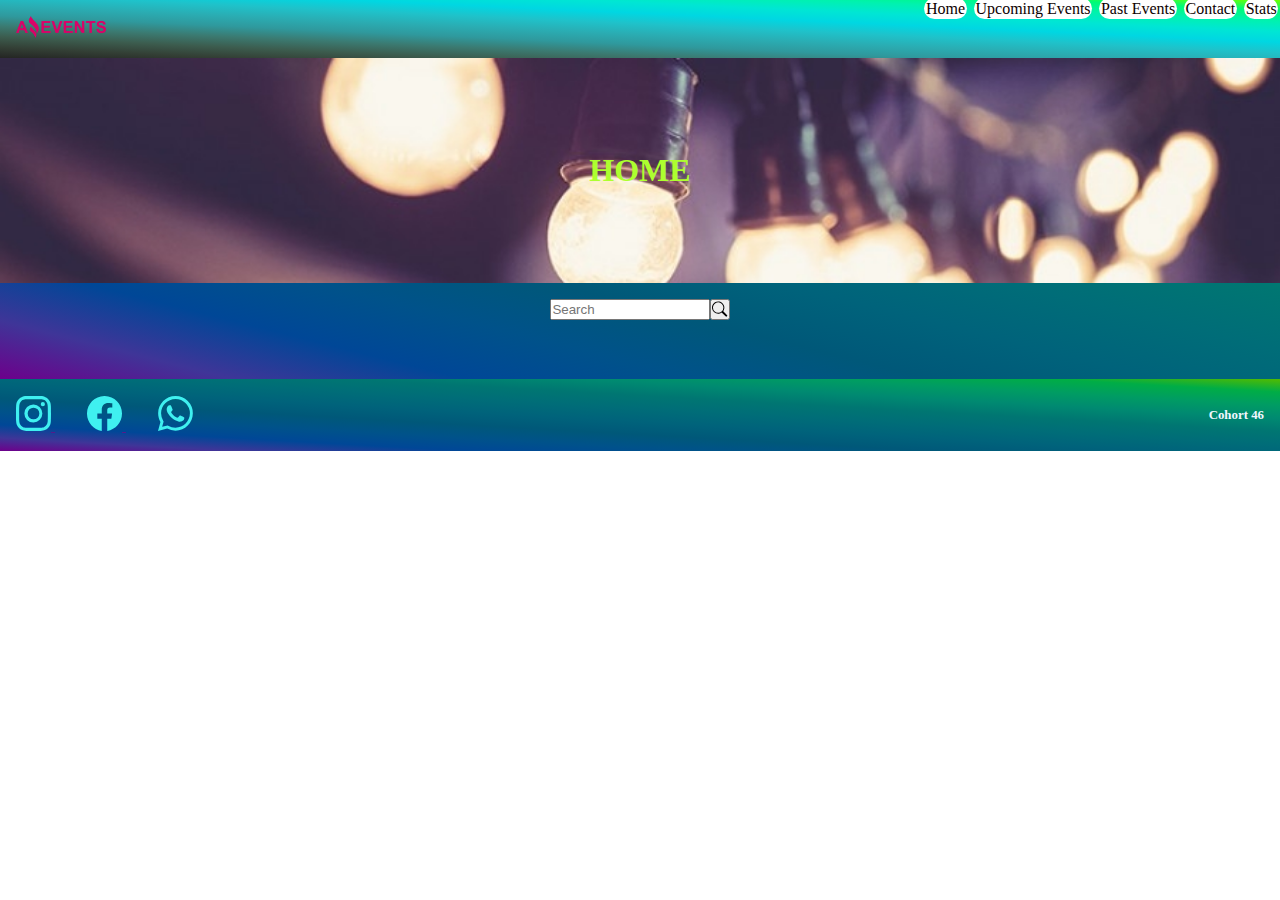
<file: index.html>
<!DOCTYPE html>
<html lang="en">
<head>
    <meta charset="UTF-8">
    <meta http-equiv="X-UA-Compatible" content="IE=edge">
    <meta name="viewport" content="width=device-width, initial-scale=1.0">
    <link rel="shortcut icon" href="./assets/images/Logo-Amazing-Events.png" type="image/x-icon">
    <title>Home</title>
    <link href="https://cdn.jsdelivr.net/npm/bootstrap@5.3.0-alpha1/dist/css/bootstrap.min.css" rel="stylesheet" integrity="sha384-GLhlTQ8iRABdZLl6O3oVMWSktQOp6b7In1Zl3/Jr59b6EGGoI1aFkw7cmDA6j6gD" crossorigin="anonymous">
    <link rel="stylesheet" href="./assets/styles/style.css">
</head>
<body>
  
  <header>
    <div class="logo-img">
      <a class="navbar-brand" href="#">
       <img src="./assets/images/Logo-Amazing-Events.png" alt="logo"  height="22">
      </a>
      </div>
    <nav class="navbar p-1 color">
        <a href=".#">Home</a>
        <a href="./assets/pages/upcomingevents.html">Upcoming Events</a>
        <a href="./assets/pages/pastevents.html">Past Events</a>
        <a href="./assets/pages/contact.html">Contact</a>
        <a href="./assets/pages/stats.html">Stats</a>
      </nav>
    </header>

      <main>
        <div class="home-contenedor">
            <h1>HOME</h1>
        </div>
        
        <div class="seccion1 container">

          
          <div class="cartas" id="cards-conte">

          </div>
            
            <div class="searching">
              <label for="site-search"></label>
                <input type="search" id="site-search" placeholder="Search">
                <button class="ico-sea"><svg xmlns="http://www.w3.org/2000/svg" width="16" height="16" fill="currentColor" class="bi bi-search" viewBox="0 0 16 16">
                  <path d="M11.742 10.344a6.5 6.5 0 1 0-1.397 1.398h-.001c.03.04.062.078.098.115l3.85 3.85a1 1 0 0 0 1.415-1.414l-3.85-3.85a1.007 1.007 0 0 0-.115-.1zM12 6.5a5.5 5.5 0 1 1-11 0 5.5 5.5 0 0 1 11 0z"/>
                </svg></button>
            </div>

        </div>

        <div class="cartas-1 d-flex justify-content-around container-fluid p-2 gap-3;" id="contenedor-data">

      
        </div>
      </main>
      
      <footer>
        <div class="icons-footer">
          <div class="icons-footer2">
          <a href="">
            <svg xmlns="http://www.w3.org/2000/svg" width="35" height="35" fill="currentColor" class="bi bi-instagram" viewBox="0 0 16 16">
              <path d="M8 0C5.829 0 5.556.01 4.703.048 3.85.088 3.269.222 2.76.42a3.917 3.917 0 0 0-1.417.923A3.927 3.927 0 0 0 .42 2.76C.222 3.268.087 3.85.048 4.7.01 5.555 0 5.827 0 8.001c0 2.172.01 2.444.048 3.297.04.852.174 1.433.372 1.942.205.526.478.972.923 1.417.444.445.89.719 1.416.923.51.198 1.09.333 1.942.372C5.555 15.99 5.827 16 8 16s2.444-.01 3.298-.048c.851-.04 1.434-.174 1.943-.372a3.916 3.916 0 0 0 1.416-.923c.445-.445.718-.891.923-1.417.197-.509.332-1.09.372-1.942C15.99 10.445 16 10.173 16 8s-.01-2.445-.048-3.299c-.04-.851-.175-1.433-.372-1.941a3.926 3.926 0 0 0-.923-1.417A3.911 3.911 0 0 0 13.24.42c-.51-.198-1.092-.333-1.943-.372C10.443.01 10.172 0 7.998 0h.003zm-.717 1.442h.718c2.136 0 2.389.007 3.232.046.78.035 1.204.166 1.486.275.373.145.64.319.92.599.28.28.453.546.598.92.11.281.24.705.275 1.485.039.843.047 1.096.047 3.231s-.008 2.389-.047 3.232c-.035.78-.166 1.203-.275 1.485a2.47 2.47 0 0 1-.599.919c-.28.28-.546.453-.92.598-.28.11-.704.24-1.485.276-.843.038-1.096.047-3.232.047s-2.39-.009-3.233-.047c-.78-.036-1.203-.166-1.485-.276a2.478 2.478 0 0 1-.92-.598 2.48 2.48 0 0 1-.6-.92c-.109-.281-.24-.705-.275-1.485-.038-.843-.046-1.096-.046-3.233 0-2.136.008-2.388.046-3.231.036-.78.166-1.204.276-1.486.145-.373.319-.64.599-.92.28-.28.546-.453.92-.598.282-.11.705-.24 1.485-.276.738-.034 1.024-.044 2.515-.045v.002zm4.988 1.328a.96.96 0 1 0 0 1.92.96.96 0 0 0 0-1.92zm-4.27 1.122a4.109 4.109 0 1 0 0 8.217 4.109 4.109 0 0 0 0-8.217zm0 1.441a2.667 2.667 0 1 1 0 5.334 2.667 2.667 0 0 1 0-5.334z"/>
            </svg>
          </a>

          <a href="">
            <svg xmlns="http://www.w3.org/2000/svg" width="35" height="35" fill="currentColor" class="bi bi-facebook" viewBox="0 0 16 16">
              <path d="M16 8.049c0-4.446-3.582-8.05-8-8.05C3.58 0-.002 3.603-.002 8.05c0 4.017 2.926 7.347 6.75 7.951v-5.625h-2.03V8.05H6.75V6.275c0-2.017 1.195-3.131 3.022-3.131.876 0 1.791.157 1.791.157v1.98h-1.009c-.993 0-1.303.621-1.303 1.258v1.51h2.218l-.354 2.326H9.25V16c3.824-.604 6.75-3.934 6.75-7.951z"/>
            </svg>
          </a>

          <a href="">
            <svg xmlns="http://www.w3.org/2000/svg" width="35" height="35" fill="currentColor" class="bi bi-whatsapp" viewBox="0 0 16 16">
              <path d="M13.601 2.326A7.854 7.854 0 0 0 7.994 0C3.627 0 .068 3.558.064 7.926c0 1.399.366 2.76 1.057 3.965L0 16l4.204-1.102a7.933 7.933 0 0 0 3.79.965h.004c4.368 0 7.926-3.558 7.93-7.93A7.898 7.898 0 0 0 13.6 2.326zM7.994 14.521a6.573 6.573 0 0 1-3.356-.92l-.24-.144-2.494.654.666-2.433-.156-.251a6.56 6.56 0 0 1-1.007-3.505c0-3.626 2.957-6.584 6.591-6.584a6.56 6.56 0 0 1 4.66 1.931 6.557 6.557 0 0 1 1.928 4.66c-.004 3.639-2.961 6.592-6.592 6.592zm3.615-4.934c-.197-.099-1.17-.578-1.353-.646-.182-.065-.315-.099-.445.099-.133.197-.513.646-.627.775-.114.133-.232.148-.43.05-.197-.1-.836-.308-1.592-.985-.59-.525-.985-1.175-1.103-1.372-.114-.198-.011-.304.088-.403.087-.088.197-.232.296-.346.1-.114.133-.198.198-.33.065-.134.034-.248-.015-.347-.05-.099-.445-1.076-.612-1.47-.16-.389-.323-.335-.445-.34-.114-.007-.247-.007-.38-.007a.729.729 0 0 0-.529.247c-.182.198-.691.677-.691 1.654 0 .977.71 1.916.81 2.049.098.133 1.394 2.132 3.383 2.992.47.205.84.326 1.129.418.475.152.904.129 1.246.08.38-.058 1.171-.48 1.338-.943.164-.464.164-.86.114-.943-.049-.084-.182-.133-.38-.232z"/>
            </svg>
            
          </a>
          </div>

          <div class="cohort">
            <h6>Cohort 46</h6>
          </div>
        </div>

      </footer>

    
    <script src="https://cdn.jsdelivr.net/npm/bootstrap@5.3.0-alpha1/dist/js/bootstrap.bundle.min.js" integrity="sha384-w76AqPfDkMBDXo30jS1Sgez6pr3x5MlQ1ZAGC+nuZB+EYdgRZgiwxhTBTkF7CXvN" crossorigin="anonymous"></script>
    <script src="assets/javascript/home.js" type="module"></script>
</body>
</html>
</file>
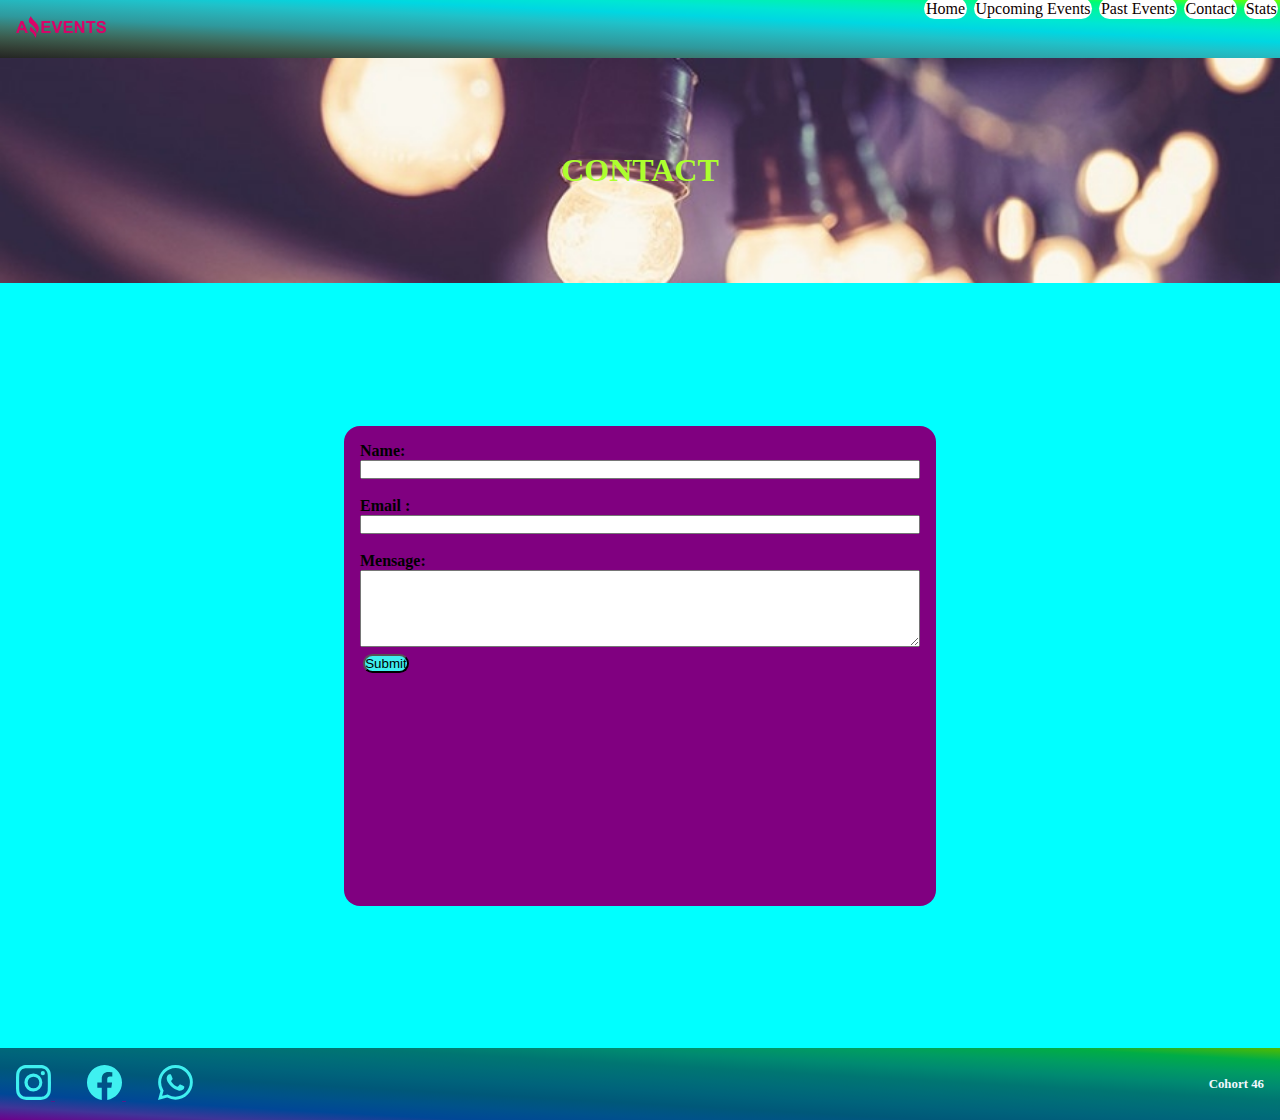
<file: assets/pages/contact.html>
<!DOCTYPE html>
<html lang="en">
<head>
    <meta charset="UTF-8">
    <meta http-equiv="X-UA-Compatible" content="IE=edge">
    <meta name="viewport" content="width=device-width, initial-scale=1.0">
    <link rel="shortcut icon" href="../images/Logo-Amazing-Events.png" type="image/x-icon">
    <title>Home</title>
    <link href="https://cdn.jsdelivr.net/npm/bootstrap@5.3.0-alpha1/dist/css/bootstrap.min.css" rel="stylesheet" integrity="sha384-GLhlTQ8iRABdZLl6O3oVMWSktQOp6b7In1Zl3/Jr59b6EGGoI1aFkw7cmDA6j6gD" crossorigin="anonymous">
    <link rel="stylesheet" href="../styles/style.css">
</head>
<body>
  <header>
    <div class="logo-img">
      <a class="navbar-brand" href="#">
       <img src="../images/Logo-Amazing-Events.png" alt="logo"  height="22">
      </a>
      </div>
    <nav class="navbar p-1 color">
        <a href="/index.html">Home</a>
        <a href="./upcomingevents.html">Upcoming Events</a>
        <a href="./pastevents.html">Past Events</a>
        <a href="#">Contact</a>
        <a href="./stats.html">Stats</a>
      </nav>
  </header>

<main>
    <div class="home-contenedor">
        <h1>CONTACT</h1>
    </div>

      <div class="table-form">
          <div class="letter-form">
          <form action="post" method="get">
            Name:
            <input class="name-inp" type="text" name="nombre" ><br>
            <br>
            Email :
            <input class="name-inp" type="text" name="mail" ><br>
            <br>
            Mensage:<br>
            <textarea class="name-msg" name="comentarios" rows="5" ></textarea> 
            <br>
            <input class="buttons-nav" type="submit" value="Submit">
          </form>
        </div>
      </div>
     
</main>

<footer>
    <div class="icons-footer">
      <div class="icons-footer2">
      <a href="">
        <svg xmlns="http://www.w3.org/2000/svg" width="35" height="35" fill="currentColor" class="bi bi-instagram" viewBox="0 0 16 16">
          <path d="M8 0C5.829 0 5.556.01 4.703.048 3.85.088 3.269.222 2.76.42a3.917 3.917 0 0 0-1.417.923A3.927 3.927 0 0 0 .42 2.76C.222 3.268.087 3.85.048 4.7.01 5.555 0 5.827 0 8.001c0 2.172.01 2.444.048 3.297.04.852.174 1.433.372 1.942.205.526.478.972.923 1.417.444.445.89.719 1.416.923.51.198 1.09.333 1.942.372C5.555 15.99 5.827 16 8 16s2.444-.01 3.298-.048c.851-.04 1.434-.174 1.943-.372a3.916 3.916 0 0 0 1.416-.923c.445-.445.718-.891.923-1.417.197-.509.332-1.09.372-1.942C15.99 10.445 16 10.173 16 8s-.01-2.445-.048-3.299c-.04-.851-.175-1.433-.372-1.941a3.926 3.926 0 0 0-.923-1.417A3.911 3.911 0 0 0 13.24.42c-.51-.198-1.092-.333-1.943-.372C10.443.01 10.172 0 7.998 0h.003zm-.717 1.442h.718c2.136 0 2.389.007 3.232.046.78.035 1.204.166 1.486.275.373.145.64.319.92.599.28.28.453.546.598.92.11.281.24.705.275 1.485.039.843.047 1.096.047 3.231s-.008 2.389-.047 3.232c-.035.78-.166 1.203-.275 1.485a2.47 2.47 0 0 1-.599.919c-.28.28-.546.453-.92.598-.28.11-.704.24-1.485.276-.843.038-1.096.047-3.232.047s-2.39-.009-3.233-.047c-.78-.036-1.203-.166-1.485-.276a2.478 2.478 0 0 1-.92-.598 2.48 2.48 0 0 1-.6-.92c-.109-.281-.24-.705-.275-1.485-.038-.843-.046-1.096-.046-3.233 0-2.136.008-2.388.046-3.231.036-.78.166-1.204.276-1.486.145-.373.319-.64.599-.92.28-.28.546-.453.92-.598.282-.11.705-.24 1.485-.276.738-.034 1.024-.044 2.515-.045v.002zm4.988 1.328a.96.96 0 1 0 0 1.92.96.96 0 0 0 0-1.92zm-4.27 1.122a4.109 4.109 0 1 0 0 8.217 4.109 4.109 0 0 0 0-8.217zm0 1.441a2.667 2.667 0 1 1 0 5.334 2.667 2.667 0 0 1 0-5.334z"/>
        </svg>
      </a>

      <a href="">
        <svg xmlns="http://www.w3.org/2000/svg" width="35" height="35" fill="currentColor" class="bi bi-facebook" viewBox="0 0 16 16">
          <path d="M16 8.049c0-4.446-3.582-8.05-8-8.05C3.58 0-.002 3.603-.002 8.05c0 4.017 2.926 7.347 6.75 7.951v-5.625h-2.03V8.05H6.75V6.275c0-2.017 1.195-3.131 3.022-3.131.876 0 1.791.157 1.791.157v1.98h-1.009c-.993 0-1.303.621-1.303 1.258v1.51h2.218l-.354 2.326H9.25V16c3.824-.604 6.75-3.934 6.75-7.951z"/>
        </svg>
      </a>

      <a href="">
        <svg xmlns="http://www.w3.org/2000/svg" width="35" height="35" fill="currentColor" class="bi bi-whatsapp" viewBox="0 0 16 16">
          <path d="M13.601 2.326A7.854 7.854 0 0 0 7.994 0C3.627 0 .068 3.558.064 7.926c0 1.399.366 2.76 1.057 3.965L0 16l4.204-1.102a7.933 7.933 0 0 0 3.79.965h.004c4.368 0 7.926-3.558 7.93-7.93A7.898 7.898 0 0 0 13.6 2.326zM7.994 14.521a6.573 6.573 0 0 1-3.356-.92l-.24-.144-2.494.654.666-2.433-.156-.251a6.56 6.56 0 0 1-1.007-3.505c0-3.626 2.957-6.584 6.591-6.584a6.56 6.56 0 0 1 4.66 1.931 6.557 6.557 0 0 1 1.928 4.66c-.004 3.639-2.961 6.592-6.592 6.592zm3.615-4.934c-.197-.099-1.17-.578-1.353-.646-.182-.065-.315-.099-.445.099-.133.197-.513.646-.627.775-.114.133-.232.148-.43.05-.197-.1-.836-.308-1.592-.985-.59-.525-.985-1.175-1.103-1.372-.114-.198-.011-.304.088-.403.087-.088.197-.232.296-.346.1-.114.133-.198.198-.33.065-.134.034-.248-.015-.347-.05-.099-.445-1.076-.612-1.47-.16-.389-.323-.335-.445-.34-.114-.007-.247-.007-.38-.007a.729.729 0 0 0-.529.247c-.182.198-.691.677-.691 1.654 0 .977.71 1.916.81 2.049.098.133 1.394 2.132 3.383 2.992.47.205.84.326 1.129.418.475.152.904.129 1.246.08.38-.058 1.171-.48 1.338-.943.164-.464.164-.86.114-.943-.049-.084-.182-.133-.38-.232z"/>
        </svg>
        
      </a>
      </div>

      <div class="cohort">
        <h6>Cohort 46</h6>
      </div>
    </div>

  </footer>

<script src="https://cdn.jsdelivr.net/npm/bootstrap@5.3.0-alpha1/dist/js/bootstrap.bundle.min.js" integrity="sha384-w76AqPfDkMBDXo30jS1Sgez6pr3x5MlQ1ZAGC+nuZB+EYdgRZgiwxhTBTkF7CXvN" crossorigin="anonymous"></script>
</body>
</html>
</file>
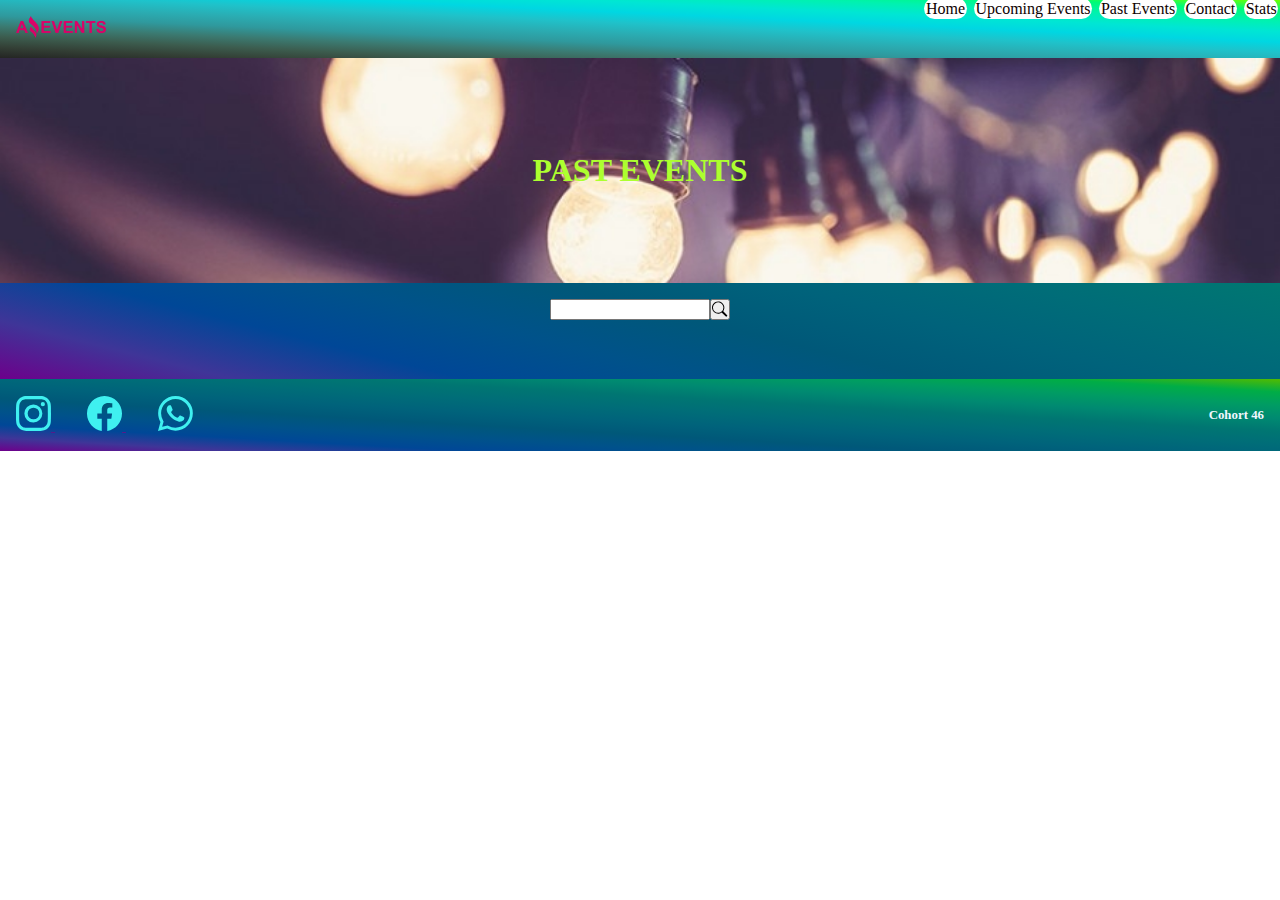
<file: assets/pages/pastevents.html>
<!DOCTYPE html>
<html lang="en">
<head>
    <meta charset="UTF-8">
    <meta http-equiv="X-UA-Compatible" content="IE=edge">
    <meta name="viewport" content="width=device-width, initial-scale=1.0">
    <link rel="shortcut icon" href="../images/Logo-Amazing-Events.png" type="image/x-icon">
    <title>Home</title>
    <link href="https://cdn.jsdelivr.net/npm/bootstrap@5.3.0-alpha1/dist/css/bootstrap.min.css" rel="stylesheet" integrity="sha384-GLhlTQ8iRABdZLl6O3oVMWSktQOp6b7In1Zl3/Jr59b6EGGoI1aFkw7cmDA6j6gD" crossorigin="anonymous">
    <link rel="stylesheet" href="../styles/style.css">
</head>
<body>
  <header>
    <div class="logo-img">
      <a class="navbar-brand" href="#">
       <img src="../images/Logo-Amazing-Events.png" alt="logo"  height="22">
      </a>
      </div>
    <nav class="navbar p-1 color ">
        <a href="/index.html">Home</a>
        <a href="./upcomingevents.html">Upcoming Events</a>
        <a href="#">Past Events</a>
        <a href="./contact.html">Contact</a>
        <a href="./stats.html">Stats</a>
      </nav>
    </header>

      <main>
        <div class="home-contenedor">
            <h1>PAST EVENTS</h1>
        </div>
        <div class="seccion1 container">
            
          <div class="cartas" id="cards-conte">

          </div>

            <div class="searching">
              <label for="site-search"></label>
                <input type="search" id="site-search" name="search">
                <button class="ico-sea"><svg xmlns="http://www.w3.org/2000/svg" width="16" height="16" fill="currentColor" class="bi bi-search" viewBox="0 0 16 16">
                  <path d="M11.742 10.344a6.5 6.5 0 1 0-1.397 1.398h-.001c.03.04.062.078.098.115l3.85 3.85a1 1 0 0 0 1.415-1.414l-3.85-3.85a1.007 1.007 0 0 0-.115-.1zM12 6.5a5.5 5.5 0 1 1-11 0 5.5 5.5 0 0 1 11 0z"/>
                </svg></button>
            </div>  
        </div>

        <div class="cartas-1 d-flex justify-content-around col-12 p-2" id="contenedor-3">

         
        </div>

      </main>
      <footer>
        <div class="icons-footer">
          <div class="icons-footer2">
          <a href="">
            <svg xmlns="http://www.w3.org/2000/svg" width="35" height="35" fill="currentColor" class="bi bi-instagram" viewBox="0 0 16 16">
              <path d="M8 0C5.829 0 5.556.01 4.703.048 3.85.088 3.269.222 2.76.42a3.917 3.917 0 0 0-1.417.923A3.927 3.927 0 0 0 .42 2.76C.222 3.268.087 3.85.048 4.7.01 5.555 0 5.827 0 8.001c0 2.172.01 2.444.048 3.297.04.852.174 1.433.372 1.942.205.526.478.972.923 1.417.444.445.89.719 1.416.923.51.198 1.09.333 1.942.372C5.555 15.99 5.827 16 8 16s2.444-.01 3.298-.048c.851-.04 1.434-.174 1.943-.372a3.916 3.916 0 0 0 1.416-.923c.445-.445.718-.891.923-1.417.197-.509.332-1.09.372-1.942C15.99 10.445 16 10.173 16 8s-.01-2.445-.048-3.299c-.04-.851-.175-1.433-.372-1.941a3.926 3.926 0 0 0-.923-1.417A3.911 3.911 0 0 0 13.24.42c-.51-.198-1.092-.333-1.943-.372C10.443.01 10.172 0 7.998 0h.003zm-.717 1.442h.718c2.136 0 2.389.007 3.232.046.78.035 1.204.166 1.486.275.373.145.64.319.92.599.28.28.453.546.598.92.11.281.24.705.275 1.485.039.843.047 1.096.047 3.231s-.008 2.389-.047 3.232c-.035.78-.166 1.203-.275 1.485a2.47 2.47 0 0 1-.599.919c-.28.28-.546.453-.92.598-.28.11-.704.24-1.485.276-.843.038-1.096.047-3.232.047s-2.39-.009-3.233-.047c-.78-.036-1.203-.166-1.485-.276a2.478 2.478 0 0 1-.92-.598 2.48 2.48 0 0 1-.6-.92c-.109-.281-.24-.705-.275-1.485-.038-.843-.046-1.096-.046-3.233 0-2.136.008-2.388.046-3.231.036-.78.166-1.204.276-1.486.145-.373.319-.64.599-.92.28-.28.546-.453.92-.598.282-.11.705-.24 1.485-.276.738-.034 1.024-.044 2.515-.045v.002zm4.988 1.328a.96.96 0 1 0 0 1.92.96.96 0 0 0 0-1.92zm-4.27 1.122a4.109 4.109 0 1 0 0 8.217 4.109 4.109 0 0 0 0-8.217zm0 1.441a2.667 2.667 0 1 1 0 5.334 2.667 2.667 0 0 1 0-5.334z"/>
            </svg>
          </a>

          <a href="">
            <svg xmlns="http://www.w3.org/2000/svg" width="35" height="35" fill="currentColor" class="bi bi-facebook" viewBox="0 0 16 16">
              <path d="M16 8.049c0-4.446-3.582-8.05-8-8.05C3.58 0-.002 3.603-.002 8.05c0 4.017 2.926 7.347 6.75 7.951v-5.625h-2.03V8.05H6.75V6.275c0-2.017 1.195-3.131 3.022-3.131.876 0 1.791.157 1.791.157v1.98h-1.009c-.993 0-1.303.621-1.303 1.258v1.51h2.218l-.354 2.326H9.25V16c3.824-.604 6.75-3.934 6.75-7.951z"/>
            </svg>
          </a>

          <a href="">
            <svg xmlns="http://www.w3.org/2000/svg" width="35" height="35" fill="currentColor" class="bi bi-whatsapp" viewBox="0 0 16 16">
              <path d="M13.601 2.326A7.854 7.854 0 0 0 7.994 0C3.627 0 .068 3.558.064 7.926c0 1.399.366 2.76 1.057 3.965L0 16l4.204-1.102a7.933 7.933 0 0 0 3.79.965h.004c4.368 0 7.926-3.558 7.93-7.93A7.898 7.898 0 0 0 13.6 2.326zM7.994 14.521a6.573 6.573 0 0 1-3.356-.92l-.24-.144-2.494.654.666-2.433-.156-.251a6.56 6.56 0 0 1-1.007-3.505c0-3.626 2.957-6.584 6.591-6.584a6.56 6.56 0 0 1 4.66 1.931 6.557 6.557 0 0 1 1.928 4.66c-.004 3.639-2.961 6.592-6.592 6.592zm3.615-4.934c-.197-.099-1.17-.578-1.353-.646-.182-.065-.315-.099-.445.099-.133.197-.513.646-.627.775-.114.133-.232.148-.43.05-.197-.1-.836-.308-1.592-.985-.59-.525-.985-1.175-1.103-1.372-.114-.198-.011-.304.088-.403.087-.088.197-.232.296-.346.1-.114.133-.198.198-.33.065-.134.034-.248-.015-.347-.05-.099-.445-1.076-.612-1.47-.16-.389-.323-.335-.445-.34-.114-.007-.247-.007-.38-.007a.729.729 0 0 0-.529.247c-.182.198-.691.677-.691 1.654 0 .977.71 1.916.81 2.049.098.133 1.394 2.132 3.383 2.992.47.205.84.326 1.129.418.475.152.904.129 1.246.08.38-.058 1.171-.48 1.338-.943.164-.464.164-.86.114-.943-.049-.084-.182-.133-.38-.232z"/>
            </svg>
            
          </a>
          </div>

          <div class="cohort">
            <h6>Cohort 46</h6>
          </div>
        </div>

      </footer>

    <script src="https://cdn.jsdelivr.net/npm/bootstrap@5.3.0-alpha1/dist/js/bootstrap.bundle.min.js" integrity="sha384-w76AqPfDkMBDXo30jS1Sgez6pr3x5MlQ1ZAGC+nuZB+EYdgRZgiwxhTBTkF7CXvN" crossorigin="anonymous"></script>
    <script src="/assets/javascript/pastevent.js" type="module"></script>
</body>
</body>
</html>
</file>
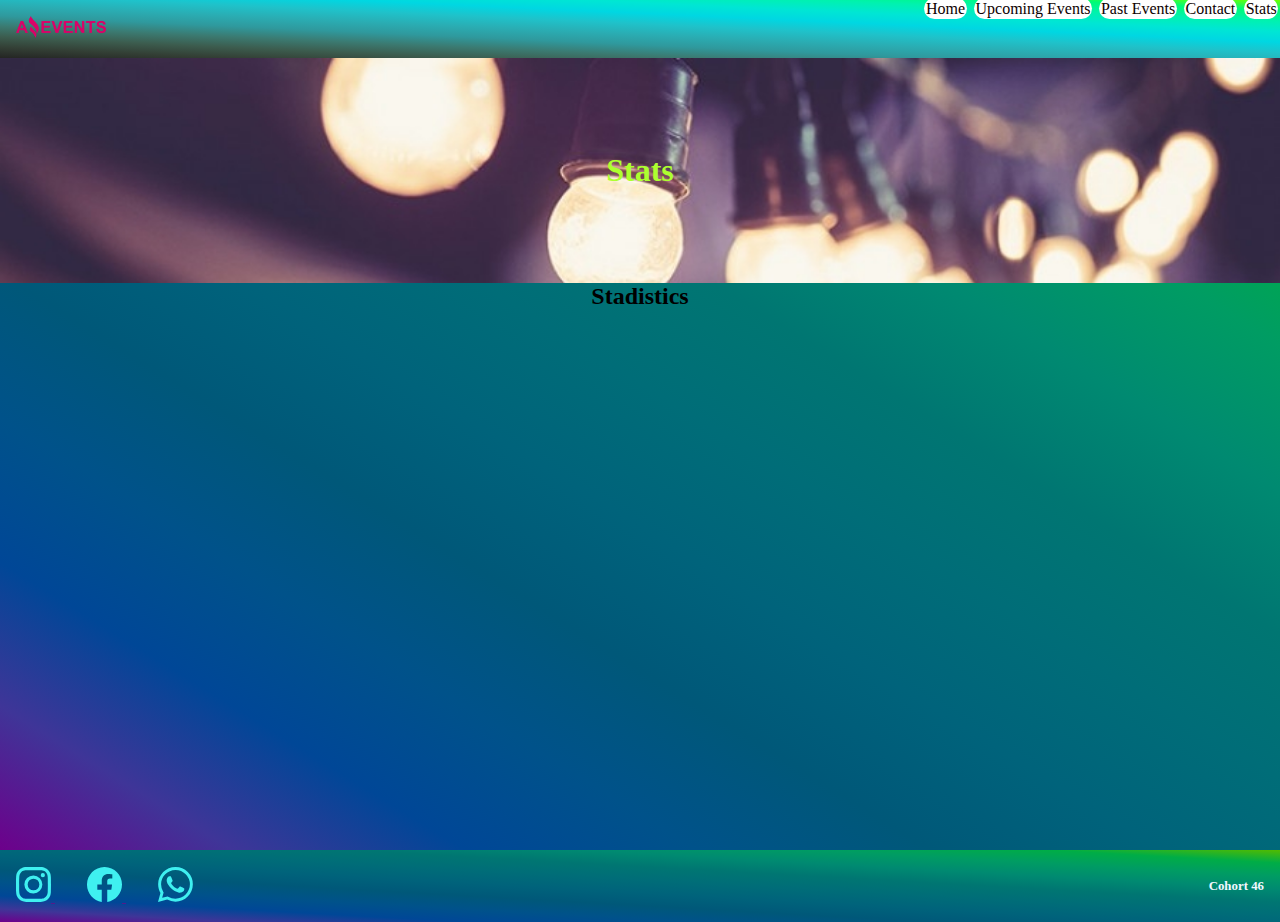
<file: assets/pages/stats.html>
<!DOCTYPE html>
<html lang="en">
<head>
    <meta charset="UTF-8">
    <meta http-equiv="X-UA-Compatible" content="IE=edge">
    <meta name="viewport" content="width=device-width, initial-scale=1.0">
    <link rel="shortcut icon" href="../images/Logo-Amazing-Events.png" type="image/x-icon">
    <title>Home</title>
    <link href="https://cdn.jsdelivr.net/npm/bootstrap@5.3.0-alpha1/dist/css/bootstrap.min.css" rel="stylesheet" integrity="sha384-GLhlTQ8iRABdZLl6O3oVMWSktQOp6b7In1Zl3/Jr59b6EGGoI1aFkw7cmDA6j6gD" crossorigin="anonymous">
    <link rel="stylesheet" href="../styles/style.css">
</head>
<body>
    <header>
        <div class="logo-img">
          <a class="navbar-brand" href="#">
           <img src="../images/Logo-Amazing-Events.png" alt="logo"  height="22">
          </a>
          </div>
        <nav class="navbar p-1 color ">
            <a href="/index.html">Home</a>
            <a href="./upcomingevents.html">Upcoming Events</a>
            <a href="./pastevents.html">Past Events</a>
            <a href="./contact.html">Contact</a>
            <a href="#">Stats</a>
          </nav>
        </header>

      <main>
        <div class="home-contenedor">
            <h1>Stats</h1>
        </div>
        <section>
            <h2>Stadistics</h2>
            <div class="sta-table">
            
                <div class="talex-contents" id="table">
                
                </div>

            </div>


        </section>


    </main>
    <footer>
      <div class="icons-footer">
        <div class="icons-footer2">
        <a href="">
          <svg xmlns="http://www.w3.org/2000/svg" width="35" height="35" fill="currentColor" class="bi bi-instagram" viewBox="0 0 16 16">
            <path d="M8 0C5.829 0 5.556.01 4.703.048 3.85.088 3.269.222 2.76.42a3.917 3.917 0 0 0-1.417.923A3.927 3.927 0 0 0 .42 2.76C.222 3.268.087 3.85.048 4.7.01 5.555 0 5.827 0 8.001c0 2.172.01 2.444.048 3.297.04.852.174 1.433.372 1.942.205.526.478.972.923 1.417.444.445.89.719 1.416.923.51.198 1.09.333 1.942.372C5.555 15.99 5.827 16 8 16s2.444-.01 3.298-.048c.851-.04 1.434-.174 1.943-.372a3.916 3.916 0 0 0 1.416-.923c.445-.445.718-.891.923-1.417.197-.509.332-1.09.372-1.942C15.99 10.445 16 10.173 16 8s-.01-2.445-.048-3.299c-.04-.851-.175-1.433-.372-1.941a3.926 3.926 0 0 0-.923-1.417A3.911 3.911 0 0 0 13.24.42c-.51-.198-1.092-.333-1.943-.372C10.443.01 10.172 0 7.998 0h.003zm-.717 1.442h.718c2.136 0 2.389.007 3.232.046.78.035 1.204.166 1.486.275.373.145.64.319.92.599.28.28.453.546.598.92.11.281.24.705.275 1.485.039.843.047 1.096.047 3.231s-.008 2.389-.047 3.232c-.035.78-.166 1.203-.275 1.485a2.47 2.47 0 0 1-.599.919c-.28.28-.546.453-.92.598-.28.11-.704.24-1.485.276-.843.038-1.096.047-3.232.047s-2.39-.009-3.233-.047c-.78-.036-1.203-.166-1.485-.276a2.478 2.478 0 0 1-.92-.598 2.48 2.48 0 0 1-.6-.92c-.109-.281-.24-.705-.275-1.485-.038-.843-.046-1.096-.046-3.233 0-2.136.008-2.388.046-3.231.036-.78.166-1.204.276-1.486.145-.373.319-.64.599-.92.28-.28.546-.453.92-.598.282-.11.705-.24 1.485-.276.738-.034 1.024-.044 2.515-.045v.002zm4.988 1.328a.96.96 0 1 0 0 1.92.96.96 0 0 0 0-1.92zm-4.27 1.122a4.109 4.109 0 1 0 0 8.217 4.109 4.109 0 0 0 0-8.217zm0 1.441a2.667 2.667 0 1 1 0 5.334 2.667 2.667 0 0 1 0-5.334z"/>
          </svg>
        </a>

        <a href="">
          <svg xmlns="http://www.w3.org/2000/svg" width="35" height="35" fill="currentColor" class="bi bi-facebook" viewBox="0 0 16 16">
            <path d="M16 8.049c0-4.446-3.582-8.05-8-8.05C3.58 0-.002 3.603-.002 8.05c0 4.017 2.926 7.347 6.75 7.951v-5.625h-2.03V8.05H6.75V6.275c0-2.017 1.195-3.131 3.022-3.131.876 0 1.791.157 1.791.157v1.98h-1.009c-.993 0-1.303.621-1.303 1.258v1.51h2.218l-.354 2.326H9.25V16c3.824-.604 6.75-3.934 6.75-7.951z"/>
          </svg>
        </a>

        <a href="">
          <svg xmlns="http://www.w3.org/2000/svg" width="35" height="35" fill="currentColor" class="bi bi-whatsapp" viewBox="0 0 16 16">
            <path d="M13.601 2.326A7.854 7.854 0 0 0 7.994 0C3.627 0 .068 3.558.064 7.926c0 1.399.366 2.76 1.057 3.965L0 16l4.204-1.102a7.933 7.933 0 0 0 3.79.965h.004c4.368 0 7.926-3.558 7.93-7.93A7.898 7.898 0 0 0 13.6 2.326zM7.994 14.521a6.573 6.573 0 0 1-3.356-.92l-.24-.144-2.494.654.666-2.433-.156-.251a6.56 6.56 0 0 1-1.007-3.505c0-3.626 2.957-6.584 6.591-6.584a6.56 6.56 0 0 1 4.66 1.931 6.557 6.557 0 0 1 1.928 4.66c-.004 3.639-2.961 6.592-6.592 6.592zm3.615-4.934c-.197-.099-1.17-.578-1.353-.646-.182-.065-.315-.099-.445.099-.133.197-.513.646-.627.775-.114.133-.232.148-.43.05-.197-.1-.836-.308-1.592-.985-.59-.525-.985-1.175-1.103-1.372-.114-.198-.011-.304.088-.403.087-.088.197-.232.296-.346.1-.114.133-.198.198-.33.065-.134.034-.248-.015-.347-.05-.099-.445-1.076-.612-1.47-.16-.389-.323-.335-.445-.34-.114-.007-.247-.007-.38-.007a.729.729 0 0 0-.529.247c-.182.198-.691.677-.691 1.654 0 .977.71 1.916.81 2.049.098.133 1.394 2.132 3.383 2.992.47.205.84.326 1.129.418.475.152.904.129 1.246.08.38-.058 1.171-.48 1.338-.943.164-.464.164-.86.114-.943-.049-.084-.182-.133-.38-.232z"/>
          </svg>
          
        </a>
        </div>

        <div class="cohort">
          <h6>Cohort 46</h6>
        </div>
      </div>

    </footer>

  <script src="https://cdn.jsdelivr.net/npm/bootstrap@5.3.0-alpha1/dist/js/bootstrap.bundle.min.js" integrity="sha384-w76AqPfDkMBDXo30jS1Sgez6pr3x5MlQ1ZAGC+nuZB+EYdgRZgiwxhTBTkF7CXvN" crossorigin="anonymous"></script>
  <script src="../javascript/stats.js"></script>
</body>
</html>
</file>
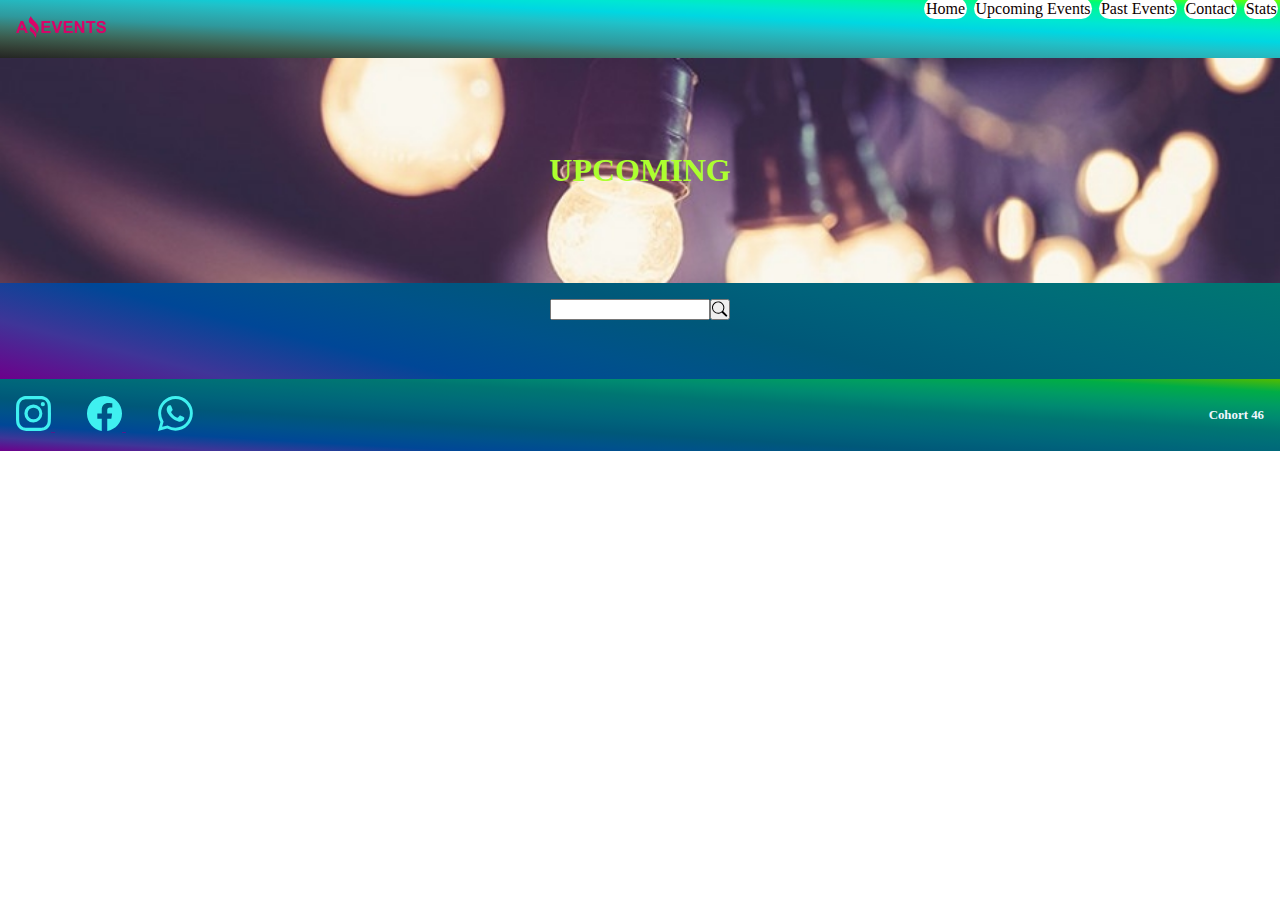
<file: assets/pages/upcomingevents.html>
<!DOCTYPE html>
<html lang="en">
<head>
    <meta charset="UTF-8">
    <meta http-equiv="X-UA-Compatible" content="IE=edge">
    <meta name="viewport" content="width=device-width, initial-scale=1.0">
    <link rel="shortcut icon" href="../images/Logo-Amazing-Events.png" type="image/x-icon">
    <title>Home</title>
    <link href="https://cdn.jsdelivr.net/npm/bootstrap@5.3.0-alpha1/dist/css/bootstrap.min.css" rel="stylesheet" integrity="sha384-GLhlTQ8iRABdZLl6O3oVMWSktQOp6b7In1Zl3/Jr59b6EGGoI1aFkw7cmDA6j6gD" crossorigin="anonymous">
    <link rel="stylesheet" href="../styles/style.css">
</head>
<body>
  <header>
    <div class="logo-img">
      <a class="navbar-brand" href="#">
       <img src="../images/Logo-Amazing-Events.png" alt="logo"  height="22">
      </a>
      </div>
    <nav class="navbar p-1 color">
        <a href="/index.html">Home</a>
        <a href="./upcomingevents.html">Upcoming Events</a>
        <a href="./pastevents.html">Past Events</a>
        <a href="./contact.html">Contact</a>
        <a href="./stats.html">Stats</a>
      </nav>
    </header>

      <main>
        <div class="home-contenedor">
            <h1>UPCOMING</h1>
        </div>
        <div class="seccion1 container">
            
          <div class="cartas" id="cards-conte">

          </div>

              <label for="site-search"></label>
                <input type="search" id="site-search" name="search">
                <button class="ico-sea"><svg xmlns="http://www.w3.org/2000/svg" width="16" height="16" fill="currentColor" class="bi bi-search" viewBox="0 0 16 16">
                  <path d="M11.742 10.344a6.5 6.5 0 1 0-1.397 1.398h-.001c.03.04.062.078.098.115l3.85 3.85a1 1 0 0 0 1.415-1.414l-3.85-3.85a1.007 1.007 0 0 0-.115-.1zM12 6.5a5.5 5.5 0 1 1-11 0 5.5 5.5 0 0 1 11 0z"/>
                </svg></button>
            </div>  
        </div>

        <div class="cartas-1 d-flex justify-content-around col-12 p-2" id="contenedor-2">

        </div>

      </main>
      <footer>
        <div class="icons-footer">
          <div class="icons-footer2">
          <a href="">
            <svg xmlns="http://www.w3.org/2000/svg" width="35" height="35" fill="currentColor" class="bi bi-instagram" viewBox="0 0 16 16">
              <path d="M8 0C5.829 0 5.556.01 4.703.048 3.85.088 3.269.222 2.76.42a3.917 3.917 0 0 0-1.417.923A3.927 3.927 0 0 0 .42 2.76C.222 3.268.087 3.85.048 4.7.01 5.555 0 5.827 0 8.001c0 2.172.01 2.444.048 3.297.04.852.174 1.433.372 1.942.205.526.478.972.923 1.417.444.445.89.719 1.416.923.51.198 1.09.333 1.942.372C5.555 15.99 5.827 16 8 16s2.444-.01 3.298-.048c.851-.04 1.434-.174 1.943-.372a3.916 3.916 0 0 0 1.416-.923c.445-.445.718-.891.923-1.417.197-.509.332-1.09.372-1.942C15.99 10.445 16 10.173 16 8s-.01-2.445-.048-3.299c-.04-.851-.175-1.433-.372-1.941a3.926 3.926 0 0 0-.923-1.417A3.911 3.911 0 0 0 13.24.42c-.51-.198-1.092-.333-1.943-.372C10.443.01 10.172 0 7.998 0h.003zm-.717 1.442h.718c2.136 0 2.389.007 3.232.046.78.035 1.204.166 1.486.275.373.145.64.319.92.599.28.28.453.546.598.92.11.281.24.705.275 1.485.039.843.047 1.096.047 3.231s-.008 2.389-.047 3.232c-.035.78-.166 1.203-.275 1.485a2.47 2.47 0 0 1-.599.919c-.28.28-.546.453-.92.598-.28.11-.704.24-1.485.276-.843.038-1.096.047-3.232.047s-2.39-.009-3.233-.047c-.78-.036-1.203-.166-1.485-.276a2.478 2.478 0 0 1-.92-.598 2.48 2.48 0 0 1-.6-.92c-.109-.281-.24-.705-.275-1.485-.038-.843-.046-1.096-.046-3.233 0-2.136.008-2.388.046-3.231.036-.78.166-1.204.276-1.486.145-.373.319-.64.599-.92.28-.28.546-.453.92-.598.282-.11.705-.24 1.485-.276.738-.034 1.024-.044 2.515-.045v.002zm4.988 1.328a.96.96 0 1 0 0 1.92.96.96 0 0 0 0-1.92zm-4.27 1.122a4.109 4.109 0 1 0 0 8.217 4.109 4.109 0 0 0 0-8.217zm0 1.441a2.667 2.667 0 1 1 0 5.334 2.667 2.667 0 0 1 0-5.334z"/>
            </svg>
          </a>

          <a href="">
            <svg xmlns="http://www.w3.org/2000/svg" width="35" height="35" fill="currentColor" class="bi bi-facebook" viewBox="0 0 16 16">
              <path d="M16 8.049c0-4.446-3.582-8.05-8-8.05C3.58 0-.002 3.603-.002 8.05c0 4.017 2.926 7.347 6.75 7.951v-5.625h-2.03V8.05H6.75V6.275c0-2.017 1.195-3.131 3.022-3.131.876 0 1.791.157 1.791.157v1.98h-1.009c-.993 0-1.303.621-1.303 1.258v1.51h2.218l-.354 2.326H9.25V16c3.824-.604 6.75-3.934 6.75-7.951z"/>
            </svg>
          </a>

          <a href="">
            <svg xmlns="http://www.w3.org/2000/svg" width="35" height="35" fill="currentColor" class="bi bi-whatsapp" viewBox="0 0 16 16">
              <path d="M13.601 2.326A7.854 7.854 0 0 0 7.994 0C3.627 0 .068 3.558.064 7.926c0 1.399.366 2.76 1.057 3.965L0 16l4.204-1.102a7.933 7.933 0 0 0 3.79.965h.004c4.368 0 7.926-3.558 7.93-7.93A7.898 7.898 0 0 0 13.6 2.326zM7.994 14.521a6.573 6.573 0 0 1-3.356-.92l-.24-.144-2.494.654.666-2.433-.156-.251a6.56 6.56 0 0 1-1.007-3.505c0-3.626 2.957-6.584 6.591-6.584a6.56 6.56 0 0 1 4.66 1.931 6.557 6.557 0 0 1 1.928 4.66c-.004 3.639-2.961 6.592-6.592 6.592zm3.615-4.934c-.197-.099-1.17-.578-1.353-.646-.182-.065-.315-.099-.445.099-.133.197-.513.646-.627.775-.114.133-.232.148-.43.05-.197-.1-.836-.308-1.592-.985-.59-.525-.985-1.175-1.103-1.372-.114-.198-.011-.304.088-.403.087-.088.197-.232.296-.346.1-.114.133-.198.198-.33.065-.134.034-.248-.015-.347-.05-.099-.445-1.076-.612-1.47-.16-.389-.323-.335-.445-.34-.114-.007-.247-.007-.38-.007a.729.729 0 0 0-.529.247c-.182.198-.691.677-.691 1.654 0 .977.71 1.916.81 2.049.098.133 1.394 2.132 3.383 2.992.47.205.84.326 1.129.418.475.152.904.129 1.246.08.38-.058 1.171-.48 1.338-.943.164-.464.164-.86.114-.943-.049-.084-.182-.133-.38-.232z"/>
            </svg>
            
          </a>
          </div>

          <div class="cohort">
            <h6>Cohort 46</h6>
          </div>
        </div>

      </footer>

    <script src="https://cdn.jsdelivr.net/npm/bootstrap@5.3.0-alpha1/dist/js/bootstrap.bundle.min.js" integrity="sha384-w76AqPfDkMBDXo30jS1Sgez6pr3x5MlQ1ZAGC+nuZB+EYdgRZgiwxhTBTkF7CXvN" crossorigin="anonymous"></script>
    <script src="/assets/javascript/upcoming.js" type="module"></script>
</body>
</html>
</file>
<file: assets/styles/style.css>
*{
    padding: 0;
    margin: 0;
    box-sizing: border-box;
}
main {
    background-image: linear-gradient(to right top, #6d008b, #3f3598, #004797, #00528a, #005879, #00637b, #006d78, #007672, #008a71, #009c63, #00ad46, #52bb00);
}
header {
    display: flex;
    justify-content: space-between;
    background-image: linear-gradient(to right top, #242523, #333f35, #3c5c4e, #3b7a71, #2f999d, #2aadb3, #1fc2ca, #00d7e2, #00e6d4, #00f2af, #00fb76, #6fff00);
}
.buttons-nav {
    color: black;
    background-color: rgb(63, 240, 240);
}
.logo-img {
    display: flex;
    align-items: center;
    padding: 1rem;
}
.navbar a{
    color: rgb(14, 1, 1);
    margin: 0.2rem;
    padding: 0.1rem;
    text-decoration: none;
    background-color: rgb(255, 255, 255);
    border-radius: 1rem;
    margin: 0.1rem;
}
.buttons-nav{
    margin: 0.2rem;
    border-radius: 1rem;

}
.home-contenedor {
    color:greenyellow ;
    background-image: url(../images/amaseme-material-eventos.jpg);
    background-size: cover;
    max-width: 100vw;
    min-height: 25vh;
    display: flex;
    justify-content: center;
    align-items: center;
    text-align: center;
}
h1 {
    text-align: center;
}
.seccion1 {
    display: flex;
    justify-content: center;
    max-width: 100vw;
    min-height: 5rem ;
    margin-top: 1rem;
}
.cartas-1 {
    display: flex;
    flex-wrap: wrap;
}
.form-check-inline {
    font-size: 0.8rem;
}
.site-search {
    width: 5rem;
    height: 5rem;
}
#site-search {
    width: 10rem;
    height: 1.3rem;
    display: flex;

}
.footer-cards {
    display: flex;
    justify-content: space-between;
    margin: 1rem;
    align-items: center;
    text-align: center;
}
.ico-sea{
    width: 1.2rem;
    height: 1.3rem;
    display: flex;
}
.searching {
    display: flex;
    justify-content: center;
}
.icons-footer {
    display: flex;
    max-width: 100vw;
    justify-content: space-between;
    align-items: center;
    min-height: 8vh;
    background-image: linear-gradient(to right top, #6d008b, #3f3598, #004797, #00528a, #005879, #00637b, #006d78, #007672, #008a71, #009c63, #00ad46, #52bb00);
}
.icons-footer a {
    margin: 1rem;
}
.bi-instagram, .bi-facebook, .bi-whatsapp {
    color: rgb(63, 240, 240);
}
.cohort {
    font-size: 1.2rem;
    justify-content: center;
    display: flex;
    align-items: center;
    color: aliceblue;
    margin: 1rem;
}

/* contact */

.table-form {
    display: flex;
    align-items: center;
    justify-content: center;
    max-width: 100vw;
    height: 85vh;
    background-color: aqua;
}
.letter-form {
    display: flex;
    align-items: center;
    justify-content: center;
    width:50rem;
    height: 40rem;
}
form {
    background-color: purple;
    flex-direction: column;
    font-weight: bold;
    color: black    ;
    padding: 1rem;
    border-radius: 1rem;
    height: 30rem;
}
.name-inp {
    width: 40vw;
}
.name-msg {
    width: 45vw;
}
/* STATS */
h2 {
    text-align: center;
}
.sta-table {
    display: flex;
    align-items: center;
    justify-content: center;
    max-width: 100vw;
    min-height: 60vh;
}
.talex-contents {
    width: 90vw;
}
.table {
    background-color: aqua;
}
/* DETAILS */
.img-content {
    max-width: 100vw;
    min-height: 90vh;
    display: flex;
    justify-content: center ;
    align-items: center;
}
.contenedor-img {
    padding: 1rem;
    display: flex;
    justify-content: space-between;
    background-color: aqua;
    border-radius: 1rem;
    align-items: center;
    width: 50rem;
    height: 30rem;
}
.img-dis{
    display: flex;
    justify-content: center;
    align-items: center;
    background-color: purple;
    border-radius: 1rem;
    width: 25rem;
    height: 20rem;
    
}
.img-dis img {
    width: 23rem;
    height: 18rem;
}
.description-tag {
    background-color:greenyellow;
    border-radius: 1rem ;
    display: flex;
    align-items: center;
    text-align:start;
    font-weight: bold;
    width: 25rem;
    height: 20rem;
}

/* HOME */

@media (min-width: 320px) and (max-width: 767px){
    .logo-img {
        display: flex;
        justify-content: center;
        align-items: center;
        padding: 1rem;
    }
    header {
        display: flex;
        justify-content: center;
        max-width: 100vw;
        flex-direction: column;
    }
    .navbar {
        display: flex;
        justify-content: center;
        flex-direction: column;

    }
    .navbar a{
        color: rgb(14, 1, 1);
        text-decoration: none;
        background-color: chartreuse;
        border-radius: 1rem;
        margin: 0.1rem;
        max-width: 100vw;
    }
    .buttons-nav{
        margin: 0.2rem;
        border-radius: 1rem;
    
    }
    .nav a{
        color: rgb(14, 1, 1);
        margin: 0.2rem;
        text-decoration: none;
        max-width: 100vw;
    }
    
    .seccion1 {
        display: flex;
        flex-wrap: wrap;
        max-width: 100vw;
        min-height: 5rem ;
        margin-top: 1rem;
    }
    .cartas-1 {
        display: flex;
        flex-wrap: wrap;
    }
    .searching {
        display: flex;
    }
    /* contact */

    .letter-form {
        display: flex;
        align-items: center;
        justify-content: center;
        width:20rem;
        height: 20rem;
    }
    form {
        background-color: purple;
        flex-direction: column;
        padding: 1rem;
        border-radius: 1rem;
        width:80vw;
        height: 70vh;
    }
    .name-inp {
        width: 50vw;
    }
    .name-msg {
        width: 66vw;
    }
    /* DETAILS */
    .img-content {
        width: 100vw;
        min-height: 100vh;
        display: flex;
        justify-content: center ;
        align-items: center;
    }
    .contenedor-img {
        padding: 1rem;
        display: flex;
        justify-content: center;
        flex-wrap: wrap;
        background-color: aqua;
        border-radius: 1rem;
        align-items: center;
        width: 100vw;
        height: 100vh;
    }
    .img-dis{
        display: flex;
        justify-content: center;
        align-items: center;
        background-color: purple;
        border-radius: 1rem;
        width: 25rem;
        height: 18rem;
        
    }
    .img-dis img {
        width: 18rem;
        height: 15rem;
    }
    .description-tag {
        background-color:greenyellow;
        border-radius: 1rem ;
        display: flex;
        align-items: center;
        text-align:start;
        font-weight: bold;
        width: 25rem;
        height: 18rem;
    }
    


}
@media (min-width: 768px) and (max-width: 1023px){
    

    /* contact */

    .letter-form {
    display: flex;
    align-items: center;
    justify-content: center;
    width:20rem;
    height: 20rem;
    }
    form {
    background-color: purple;
    flex-direction: column;
    padding: 1rem;
    border-radius: 1rem;
    width:80vw;
    height: 70vh;
    }
    .name-inp {
            width: 50vw;
    }
    .name-msg {
            width: 66vw;
    }
    /* DETAILS */
    .contenedor-img {
        padding: 1rem;
        display: flex;
        justify-content: space-between;
        background-color: aqua;
        border-radius: 1rem;
        align-items: center;
        max-width: 100vw;
        height: 70vh;
    }

}
@media (min-width: 1024px) {
    .letter-form {
        display: flex;
        align-items: center;
        justify-content: center;
        width:20rem;
        height: 20rem;
        }
        form {
        background-color: purple;
        flex-direction: column;
        padding: 1rem;
        border-radius: 1rem;
        max-width:70vw;
        max-height: 60vh;
        }
        .name-inp {
                width: 35rem;
        }
        .name-msg {
                width: 35rem;
        }

}
</file>
